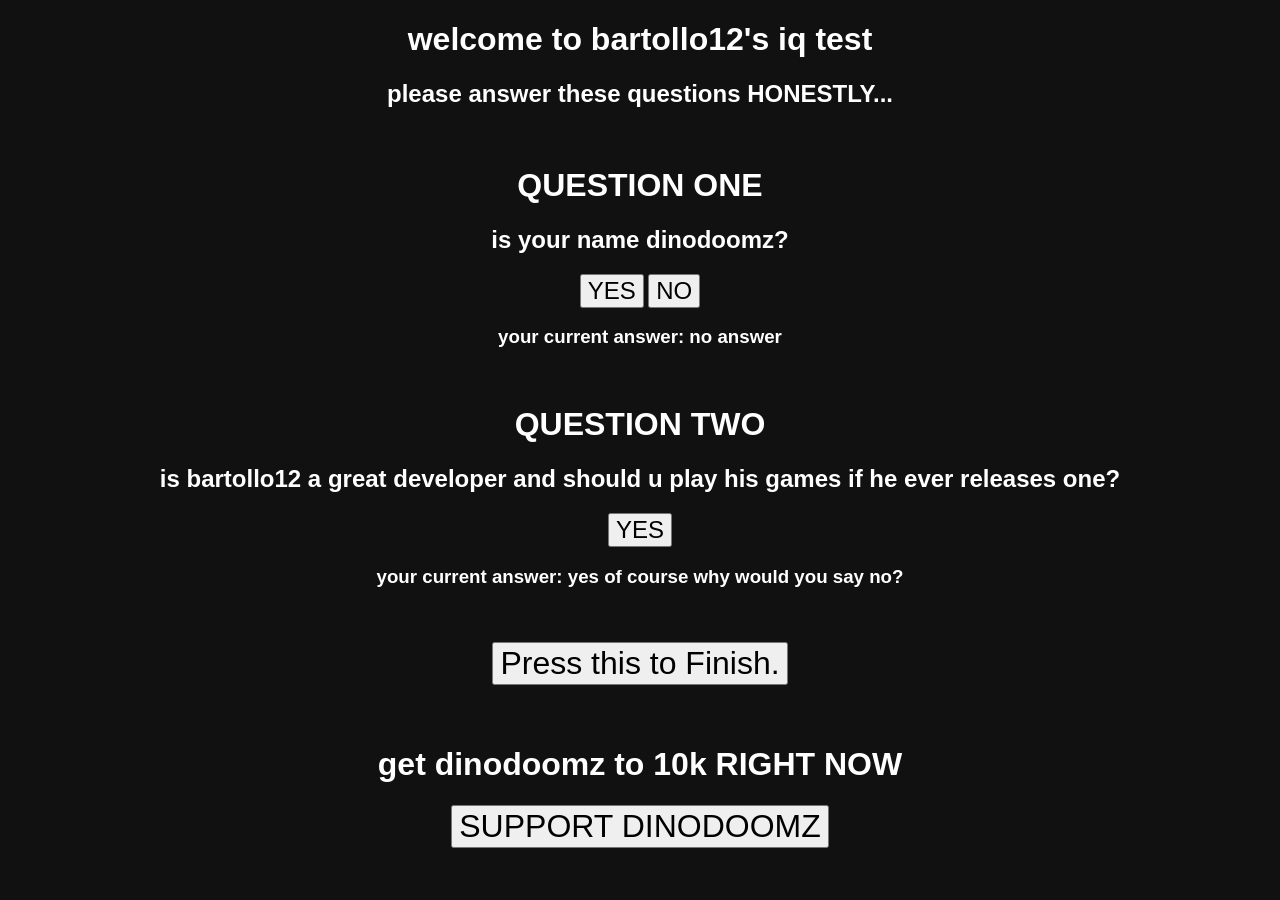
<file: index.html>
<!DOCTYPE html>
<html>
    <head>
        <title>bartollo12's advanced iq test</title>
        <link rel="stylesheet" href="style.css">
    </head>

    <body>
        <h1>welcome to bartollo12's iq test</h1>
        <h2>please answer these questions HONESTLY...</h2>

        <br>

        <h1>QUESTION ONE</h1>
        <h2>is your name dinodoomz?</h2>
        <button id="dinodoomz-yes"; style="font-size: 24px;">YES</button>
        <button id="dinodoomz-no"; style="font-size: 24px;">NO</button>
        <h3>your current answer: <span id="dinodoomz-answer">no answer</span></h3>

        <br>

        <h1>QUESTION TWO</h1>
        <h2>is bartollo12 a great developer and should u play his games if he ever releases one?</h2>
        <button style="font-size: 24px;">YES</button>
        <h3>your current answer: yes of course why would you say no?</h3>

        <br>
        <br>

        <button id="finish-btn" style="font-size: 32px;">Press this to Finish.</button>
        <h1 id="if-not-pressed-text"></h1>

        <br>

        <h1>get dinodoomz to 10k RIGHT NOW</h1>
        <button id="supportDinoBtn" style="font-size: 32px;">SUPPORT DINODOOMZ</button>
        
        <script src="calculations.js"></script>
    </body>
</html>
</file>
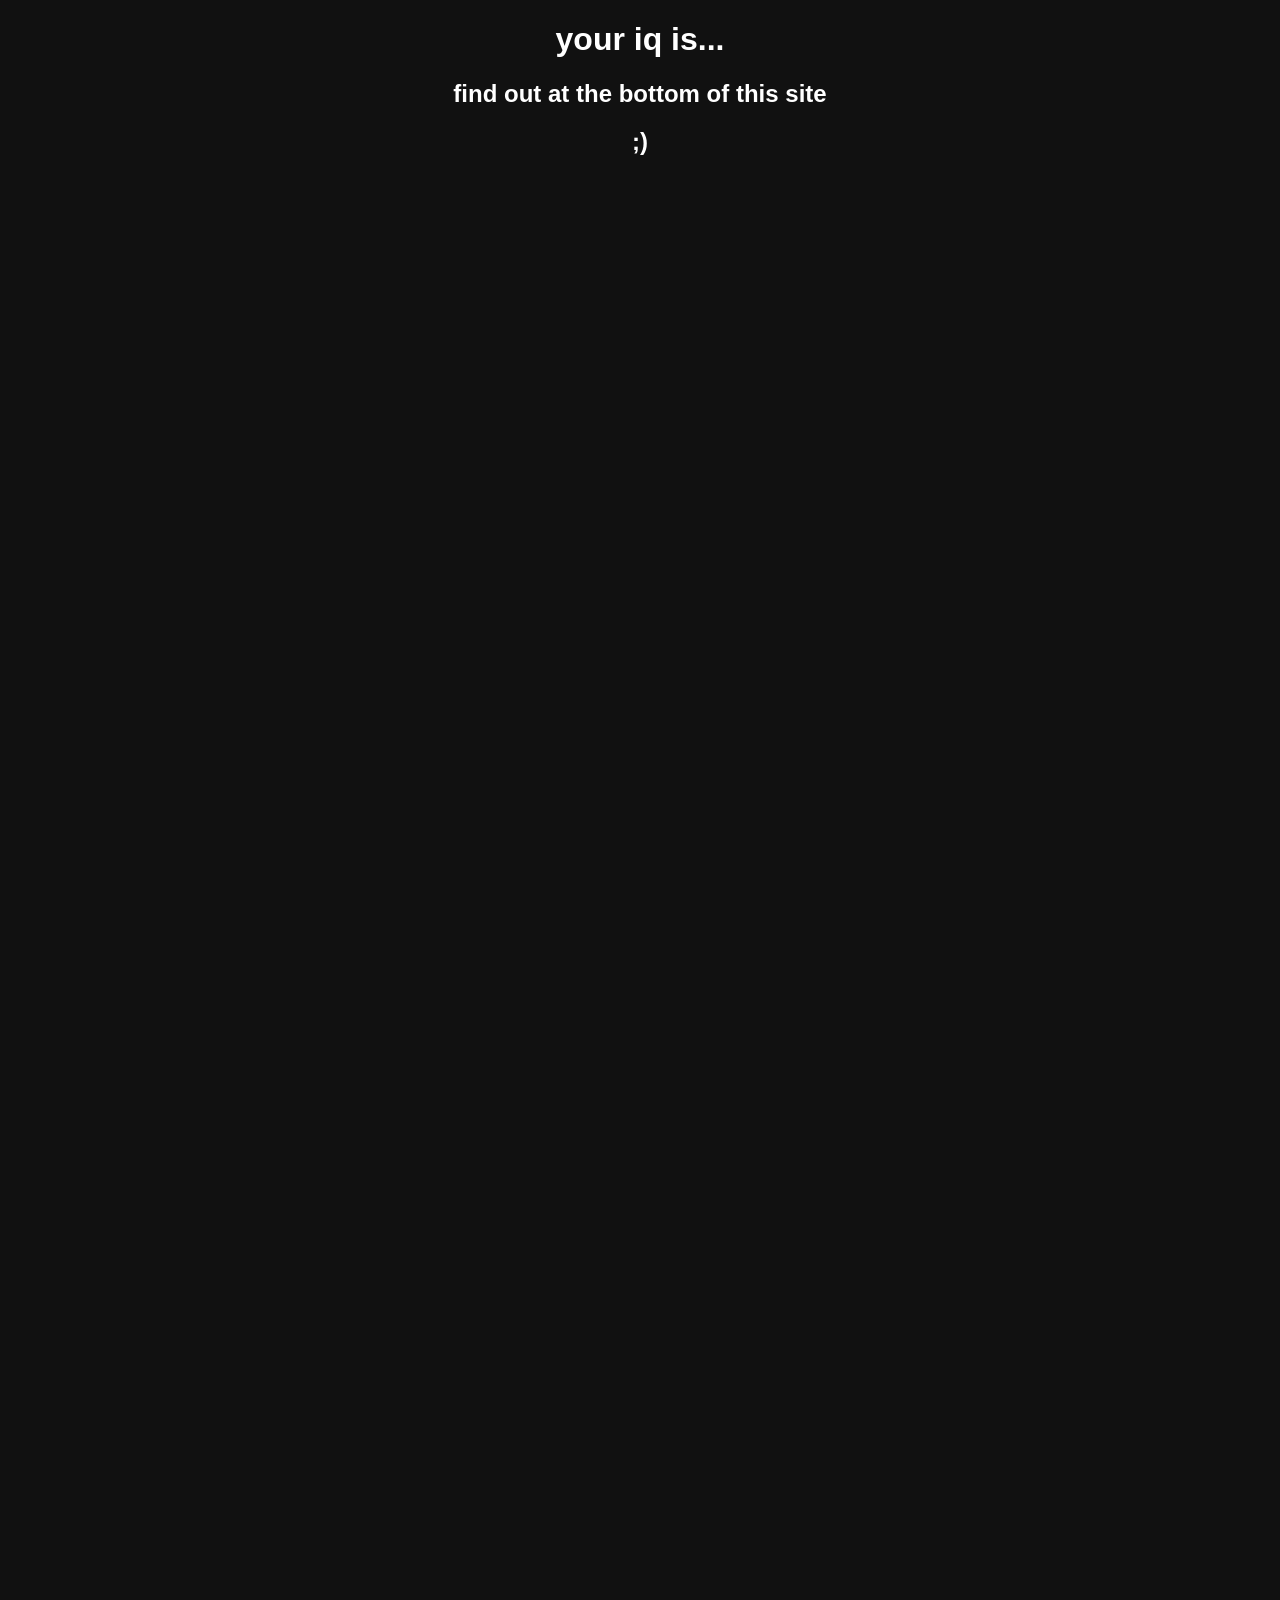
<file: isDino.html>
<!DOCTYPE html>
<html>
    <head>
        <title>your iq...</title>
        <link rel="stylesheet" href="style.css">
    </head>
    <body>
        <h1>your iq is...</h1>
        <h2>find out at the bottom of this site</h2>
        <h2>;)</h2>

        <h1 style="margin-top: 24000px;">you have -23 IQ</h1>
        <h1>find out your reason here...</h1>
        <a href="https://www.youtube.com/clip/Ugkxdz93rc5StVPihG6lt0hgrJxfCsJNNeOm" style="font-size: 32px; color: lightblue;">the reason</a>
    </body>
</html>
</file>
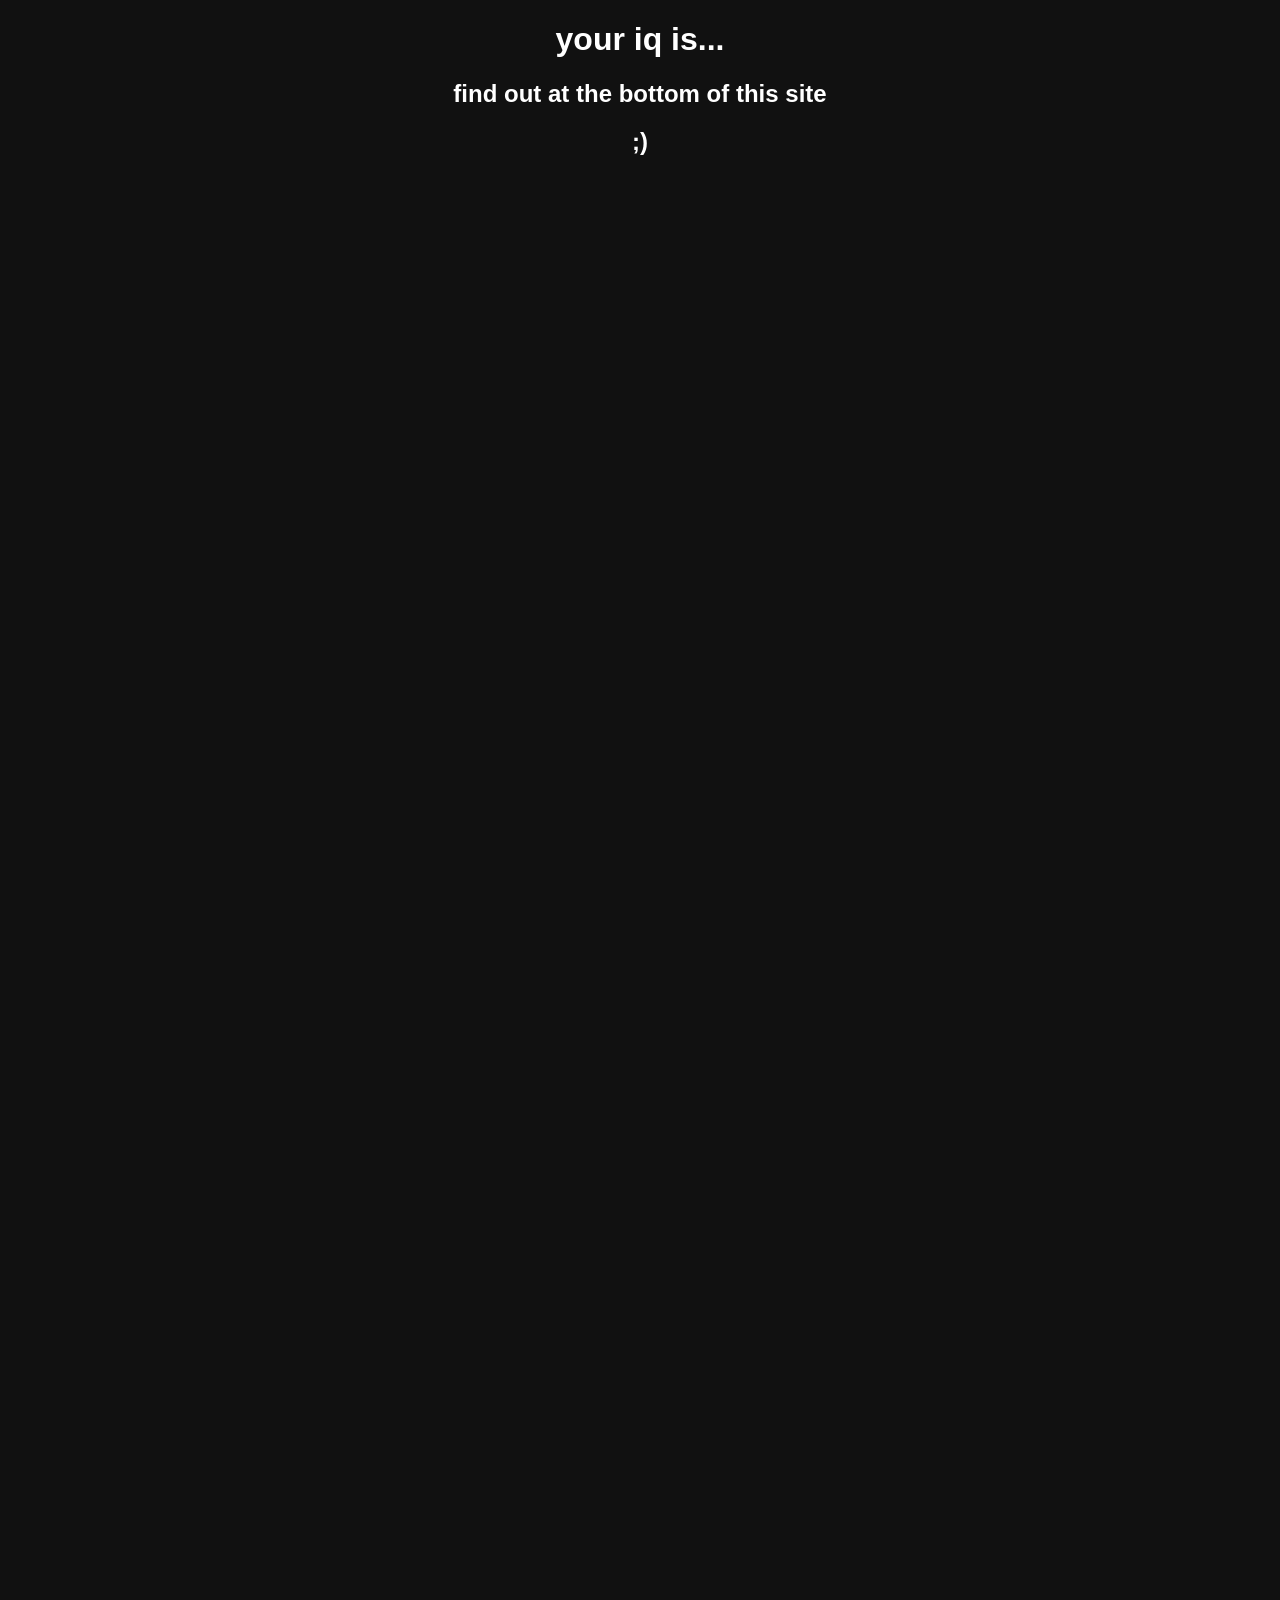
<file: isNotDino.html>
<!DOCTYPE html>
<html>
    <head>
        <title>your iq...</title>
        <link rel="stylesheet" href="style.css">
    </head>
    <body>
        <h1>your iq is...</h1>
        <h2>find out at the bottom of this site</h2>
        <h2>;)</h2>

        <h1 style="margin-top: 24000px;">its probably pretty high because</h1>
        <h1>you are not named dinodoomz :)</h1>
    </body>
</html>
</file>
<file: style.css>
body {
    text-align: center;
    font-family: 'Franklin Gothic Medium', 'Arial Narrow', Arial, sans-serif;
    color: white;
    background-color: #111;
}
</file>
